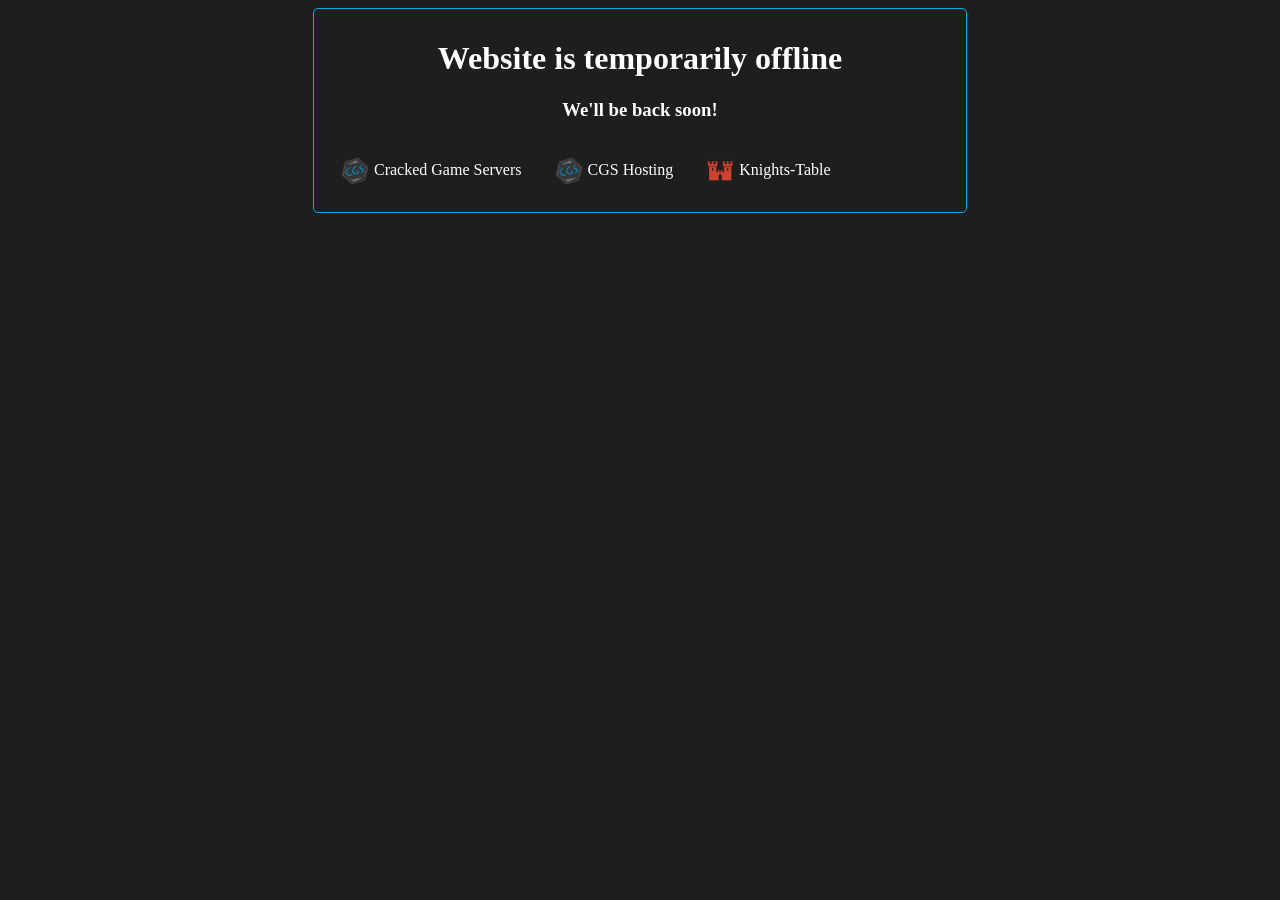
<file: index.html>
<html>
	<head>
		<link rel="stylesheet" type="text/css" href="css/style.css">
		<title>Website is temporarily offline</title>
	</head>
	<body>
		<div class="center">
			<h1 id="title">Website is temporarily offline</h1>
			<h3 id="subtitle">We'll be back soon!</h3>
			<ul id="sites">
				<li><img id="site-img" src="img/cgs.png"> <span>Cracked Game Servers</span></li>
				<li><img id="site-img" src="img/cgs.png"> <span>CGS Hosting</span></li>
				<li><img id="site-img" src="img/kt.jpg"> <span>Knights-Table</span></li>
			</ul>
		</div>
	</body>
</file>
<file: css/style.css>
body {
	background-color: #1E1E1E;
	color: #fff;
}

.center {
	margin: auto;
	width: 50%;
	border: 1px solid #00abeb;
	border-radius: 5px;
	padding: 10px;
}

#title, #subtitle {
	text-align: center;
}

ul#sites {
	list-style-type: none;
	margin: 0;
	padding: 0;
	overflow: hidden;
	margin: auto;
	width: 100%;
}

#sites li img {
	max-width: 30px;
	max-height: 30px;
	vertical-align: middle;
}

#sites li {
	float: left;
}

#sites li {
	color: #fff;
	text-align: center;
	padding: 16px;
	text-decoration: none;
}

#sites li:hover {
	background-color: #111;
}
</file>
